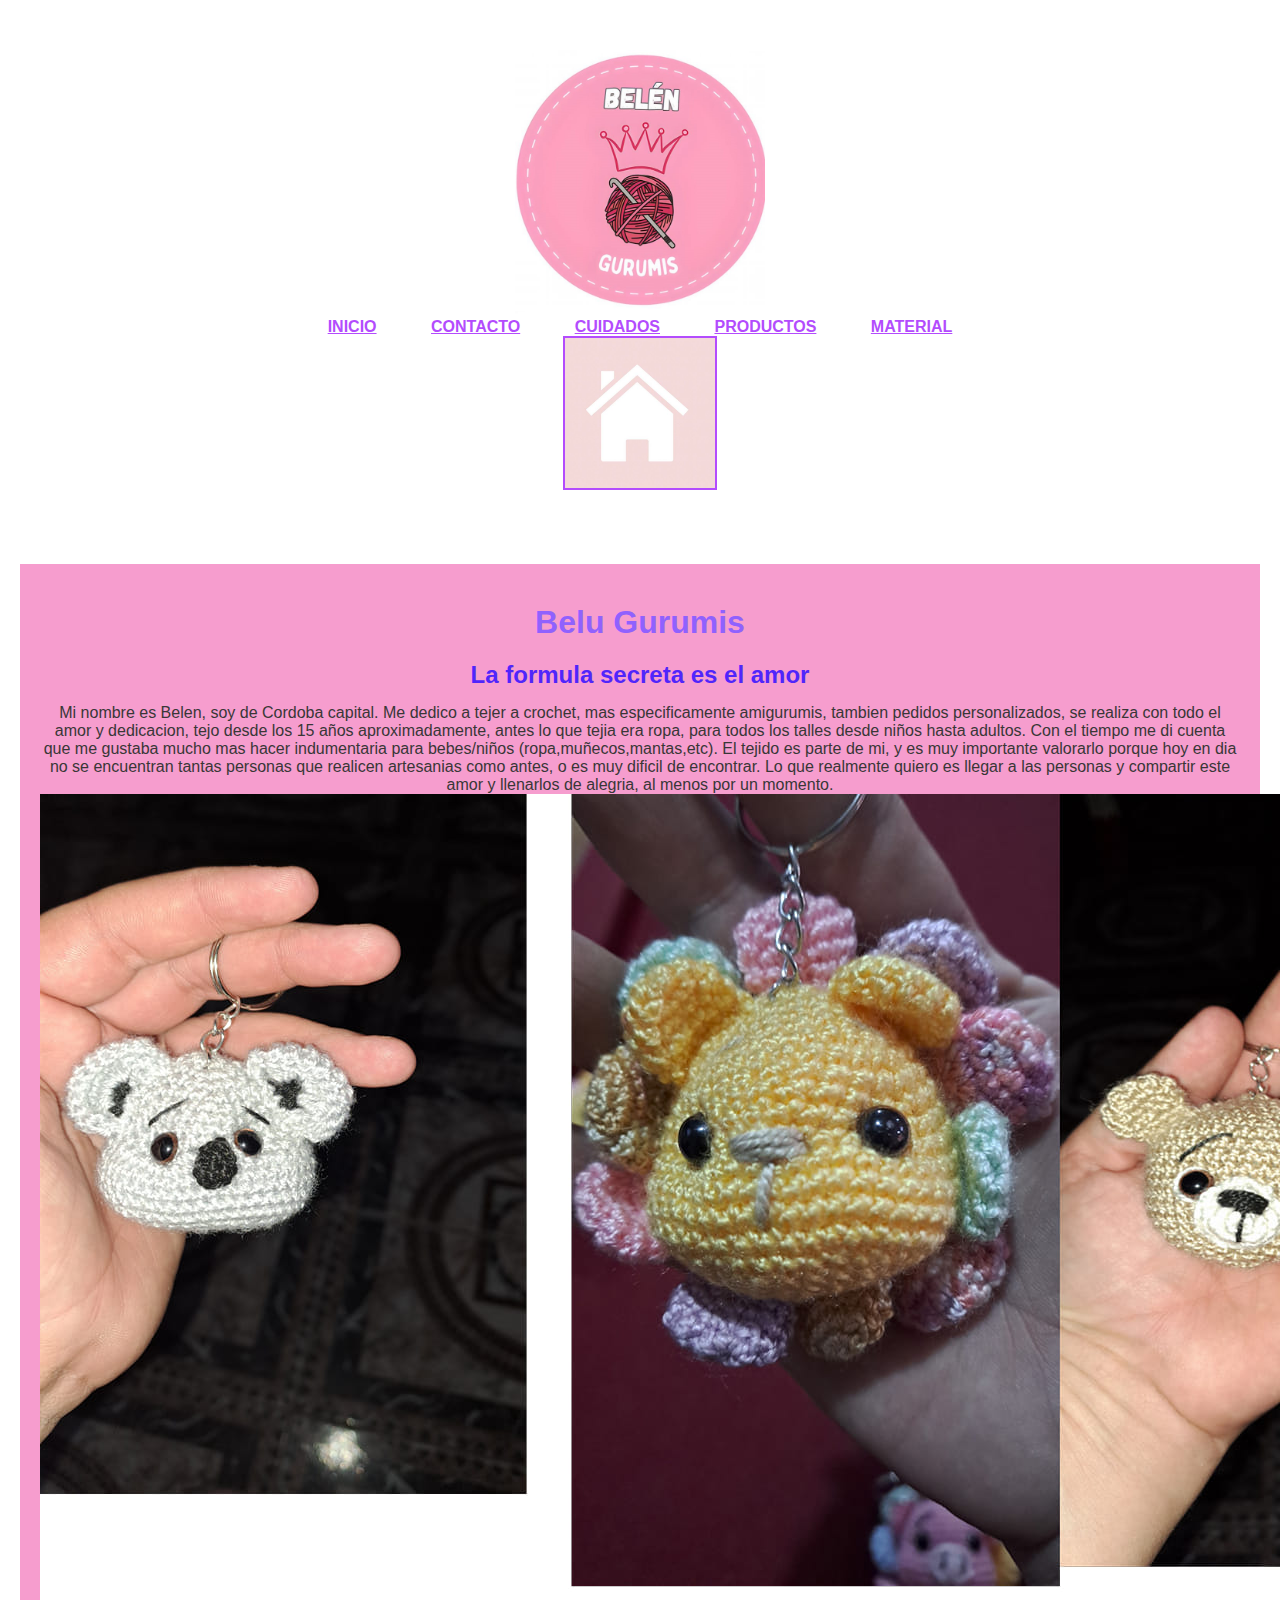
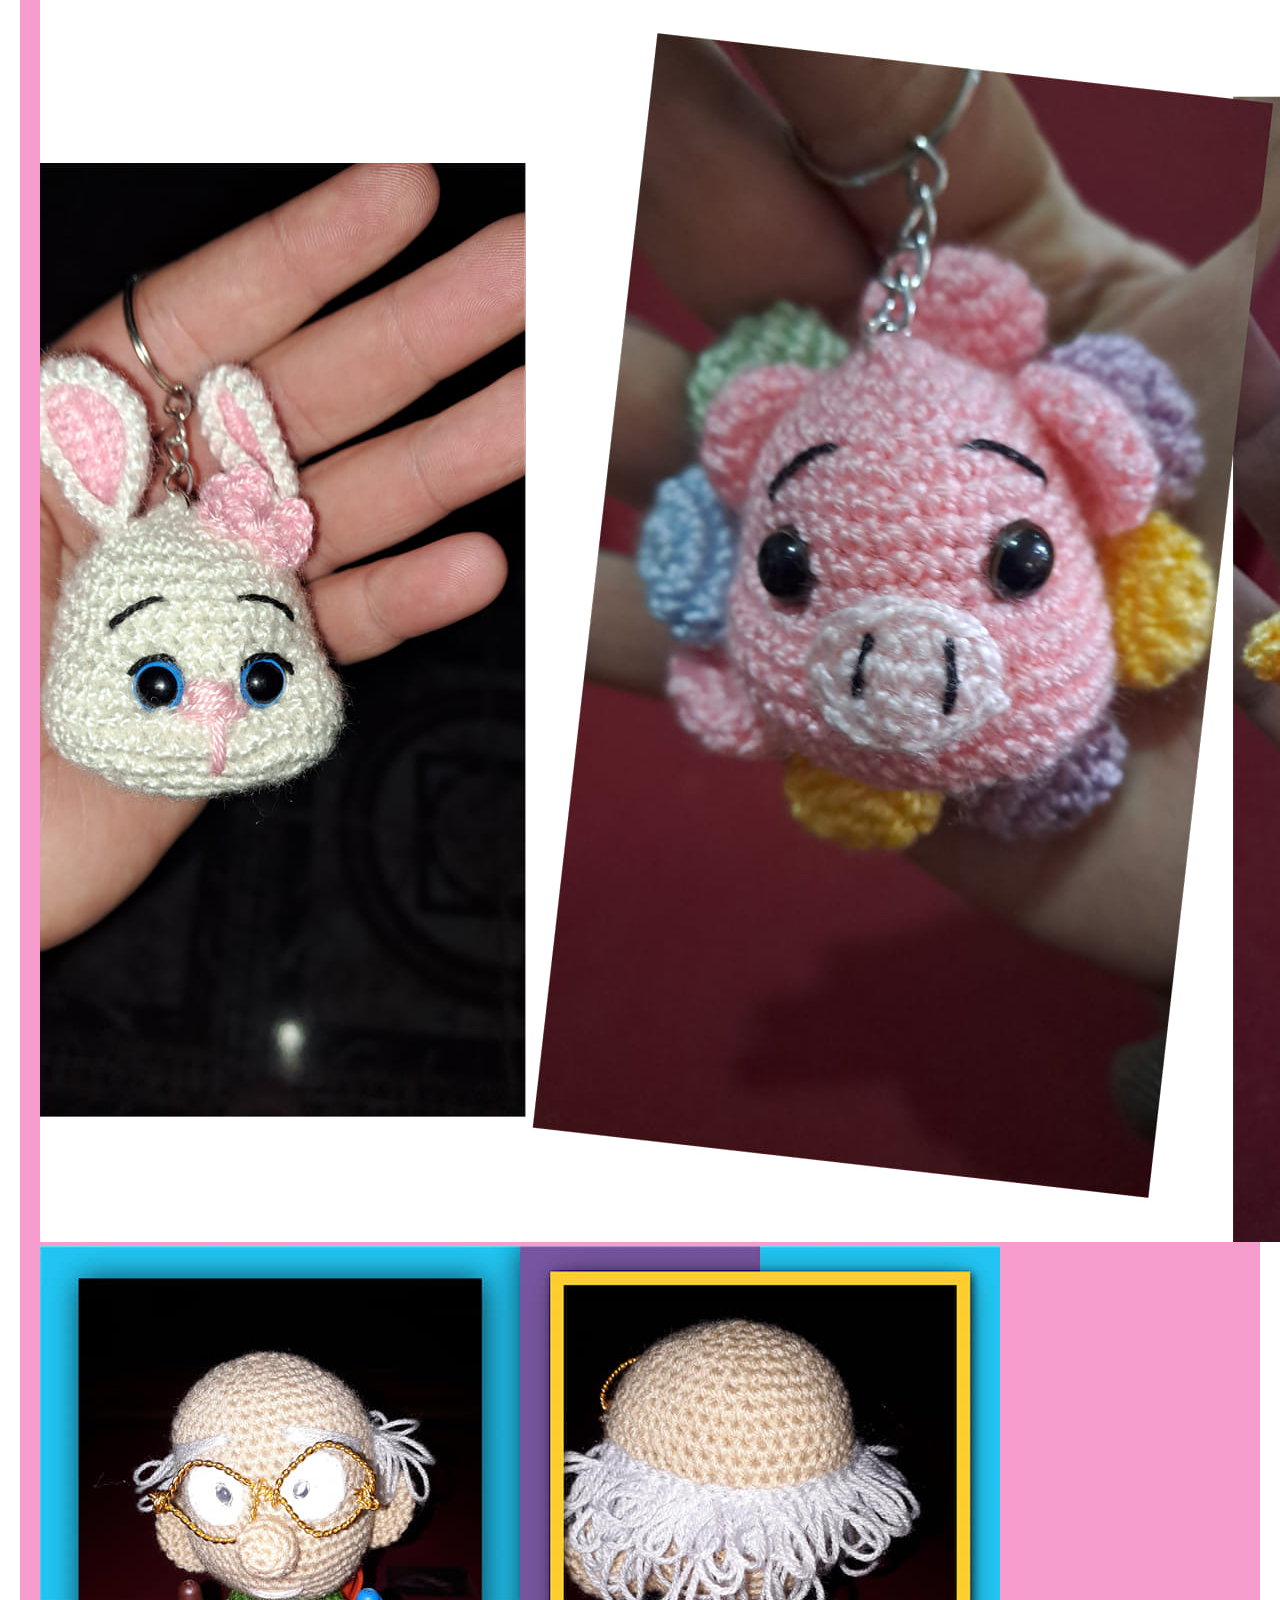
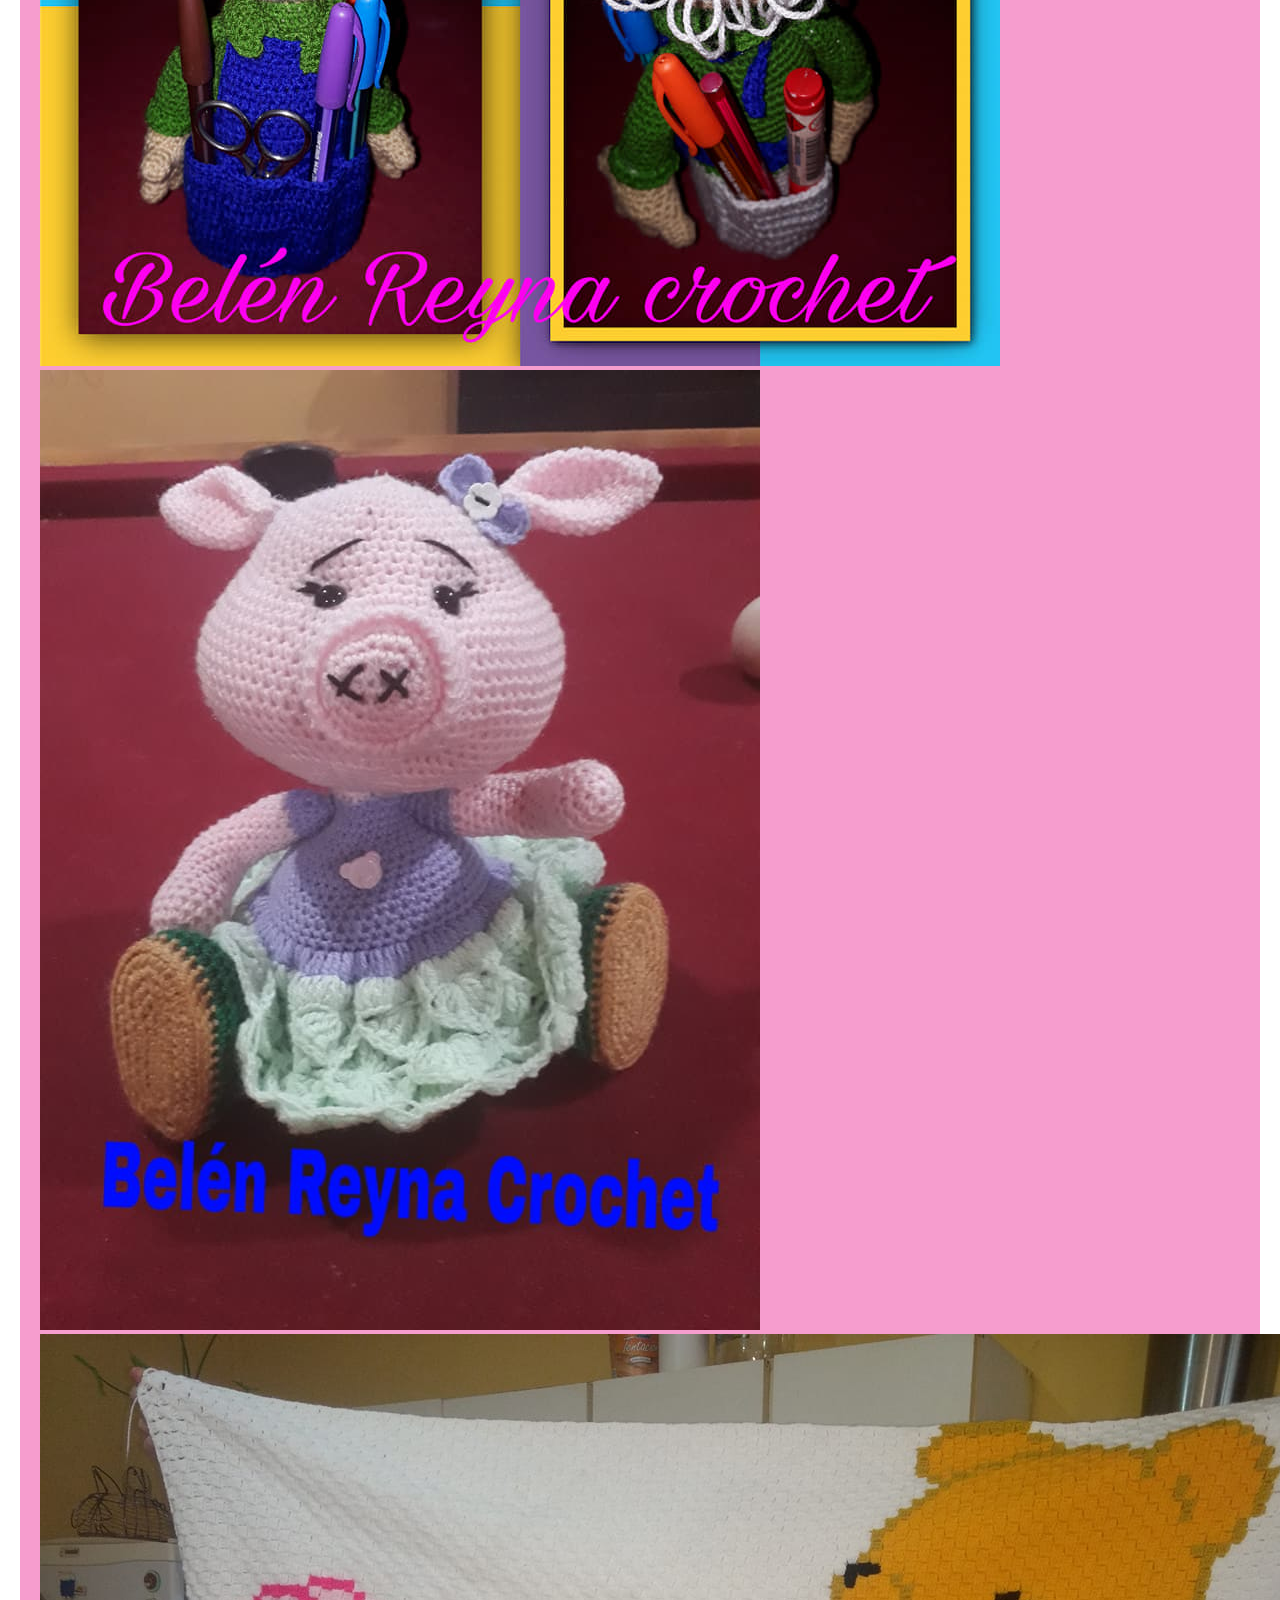
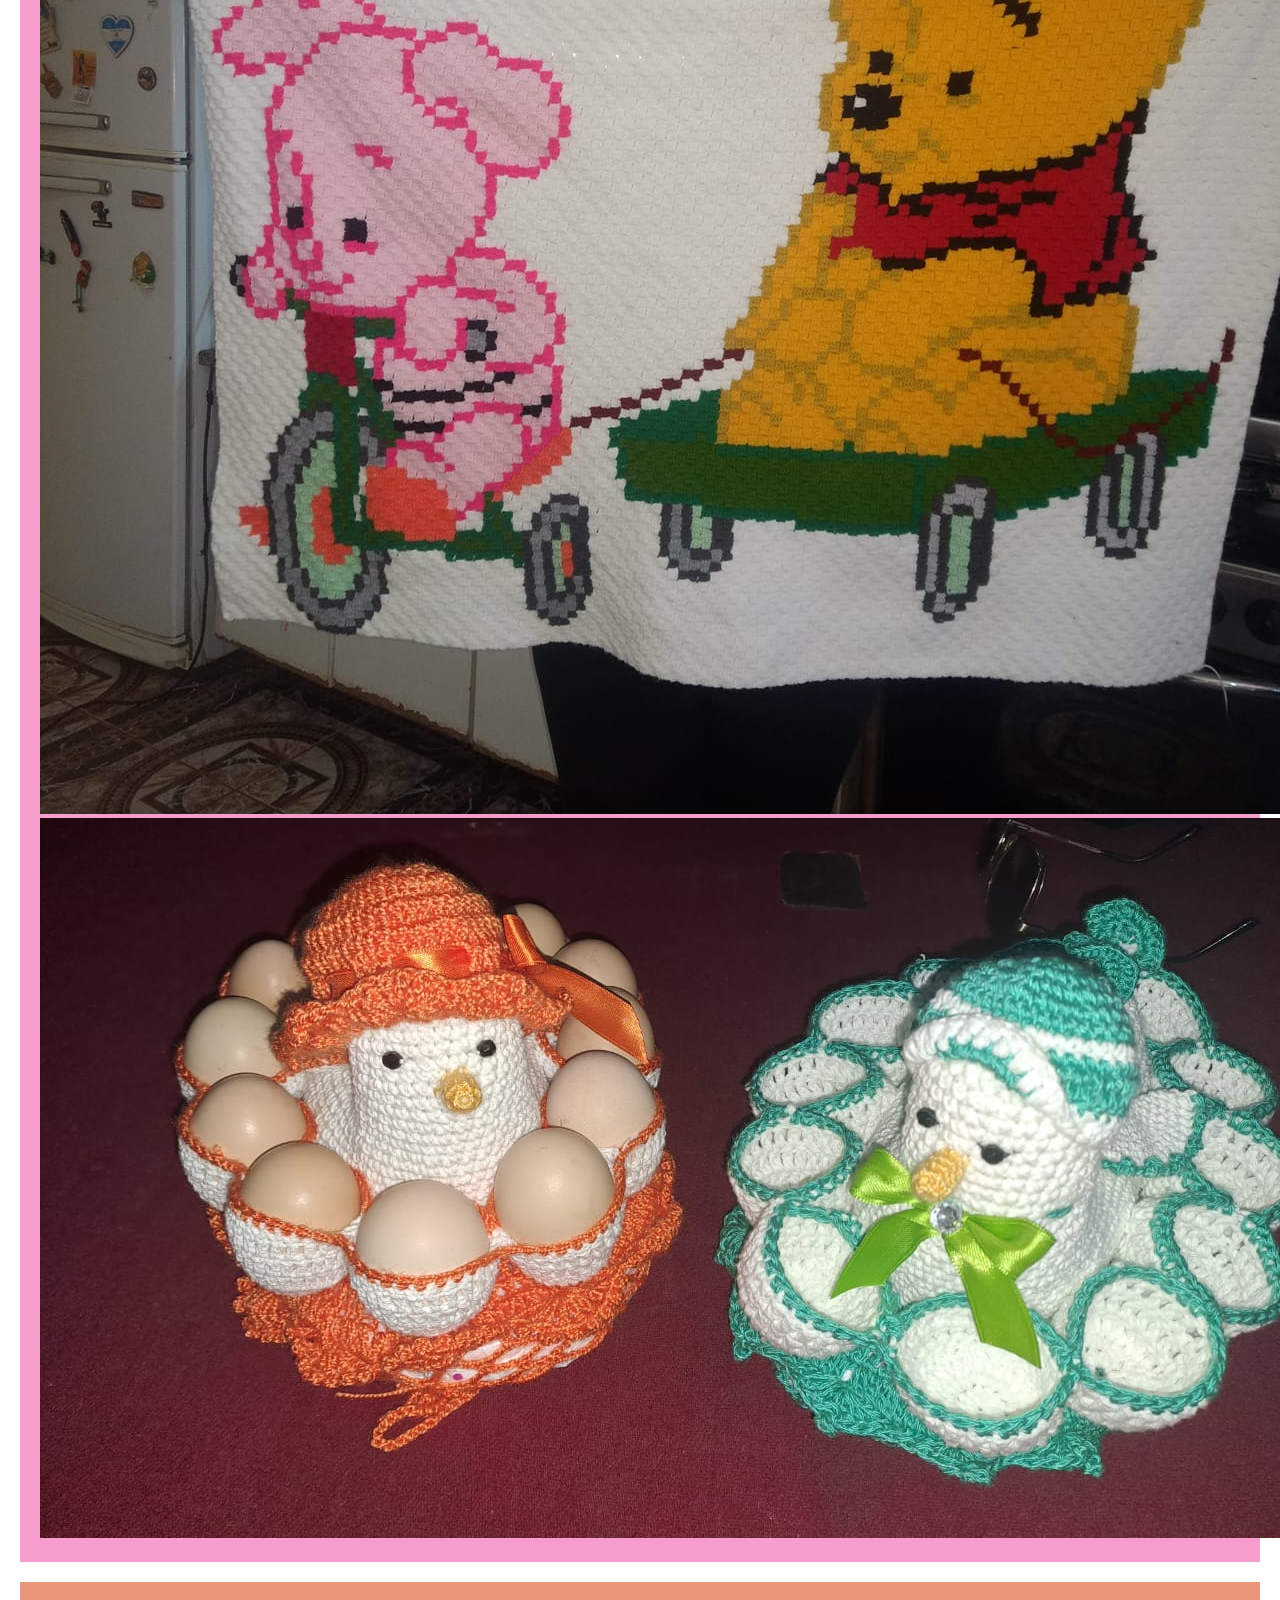
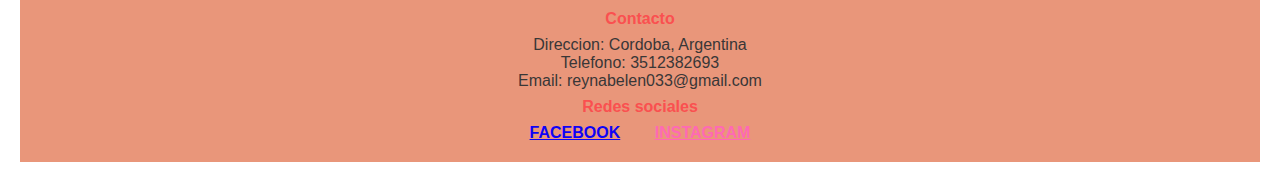
<file: index.html>
<!DOCTYPE html>
<html lang="es">
<head>
    <meta charset="UTF-8">
    <meta name="viewport" content="width=device-width, initial-scale=1.0">
    <meta name="description" content="Bienvenidos a Belu Gurumis un pequeño emprendimiento de tejidos">
    <title>Belu Gurumis</title>
    <link href="https://cdn.jsdelivr.net/npm/bootstrap@5.3.2/dist/css/bootstrap.min.css" rel="stylesheet" integrity="sha384-T3c6CoIi6uLrA9TneNEoa7RxnatzjcDSCmG1MXxSR1GAsXEV/Dwwykc2MPK8M2HN" crossorigin="anonymous">
    <link rel="stylesheet" href="css/estilo.css">
</head>
<body>
    <header class="encabezado">

        <a href="">
            <img class="Logo" src="img/muestra1..jpg" alt="Logo Belu Gurumis">
        </a>

        <nav>
            <ul>
                <li><a href="index.html">Inicio</a></li>
                <li><a href="html/contacto.html">Contacto</a></li>
                <li><a href="html/cuidados.html">Cuidados</a></li>
                <li><a href="html/productos.html">Productos</a></li>
                <li><a href="html/material.html">Material</a></li>
            </ul>
        </nav>

        <a href="">
            <img class="Logotipo" src="img/home.jpg" alt="Logo inicio">
        </a>

    </header>

    <main>
        <h1>Belu Gurumis</h1>

        <h2>La formula secreta es el amor</h2>

        <p>Mi nombre es Belen, soy de Cordoba capital. Me dedico a tejer a crochet, mas especificamente amigurumis, tambien pedidos personalizados, se realiza con todo el amor y dedicacion, tejo desde los 15 años aproximadamente, antes lo que tejia era ropa, para todos los talles desde niños hasta adultos. Con el tiempo me di cuenta que me gustaba mucho mas hacer indumentaria para bebes/niños (ropa,muñecos,mantas,etc). El tejido es parte de mi, y es muy importante valorarlo porque hoy en dia no se encuentran tantas personas que realicen artesanias como antes, o es muy dificil de encontrar. Lo que realmente quiero es llegar a las personas y compartir este amor y llenarlos de alegria, al menos por un momento.</p>

        <div id="carouselExampleSlidesOnly" class="carousel slide" data-bs-ride="carousel">
            <div class="carousel-inner">
              <div class="carousel-item active">
                <img src="img/muestra1.jpg" class="d-block w-100" alt="Llaveros">
              </div>
              <div class="carousel-item ">
                <img src="img/muestra2.jpg" class="d-block w-100" alt="Abuelo organizador">
              </div>
              <div class="carousel-item ">
                <img src="img/muestra3.jpg" class="d-block w-100" alt="Cerdita">
              </div>
              <div class="carousel-item ">
                <img src="img/muestra4.jpg" class="d-block w-100" alt="Pañoleta de Whinie Phoo">
              </div>
              <div class="carousel-item ">
                <img src="img/muestra5.jpeg" class="d-block w-100" alt="Gallinas porta huevos">
              </div>
            </div>
        </div>
    </main>

    <footer>
        <div class="Informacion">
            <h4>Contacto</h4>
            <p><i class="Ubicacion"></i>Direccion: Cordoba, Argentina</p>
            <p><i class="Telefono"></i>Telefono: 3512382693</p>
            <p><i class="Email"></i>Email: reynabelen033@gmail.com</p>
        </div>
        <div class="Informacion">
            <h4>Redes sociales</h4>
            <a class="info" href="https://www.facebook.com/profile.php?id=100063708184001&mibextid=rS40aB7S9Ucbxw6v">Facebook</a>
            <a class="info1" href="https://instagram.com/crochet_reyna?igshid=NGVhN2U2NjQ0Yg==">Instagram</a>
        </div>
    </footer>
    <script src="https://cdn.jsdelivr.net/npm/bootstrap@5.3.2/dist/js/bootstrap.bundle.min.js" integrity="sha384-C6RzsynM9kWDrMNeT87bh95OGNyZPhcTNXj1NW7RuBCsyN/o0jlpcV8Qyq46cDfL" crossorigin="anonymous"></script>
</body>
</html>
</file>
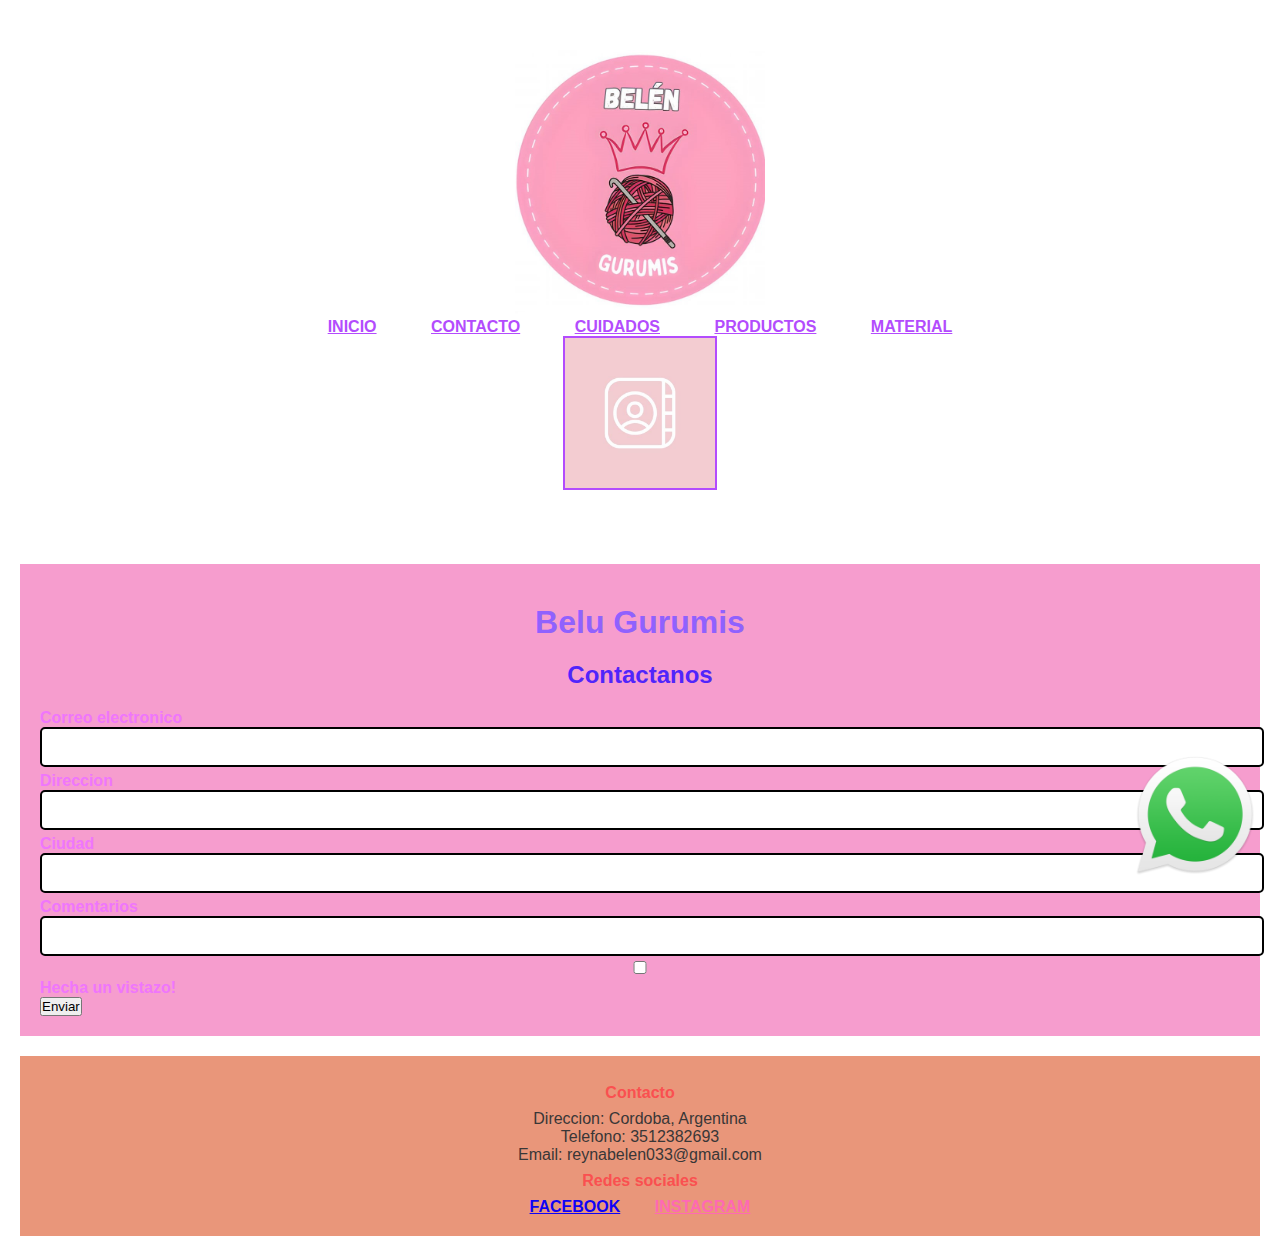
<file: html/contacto.html>
<!DOCTYPE html>
<html lang="es">
<head>
    <meta charset="UTF-8">
    <meta name="viewport" content="width=device-width, initial-scale=1.0">
    <meta name="description" content="Ante cualquier duda , por favor contactanos">
    <title>Belu Gurumis</title>
    <link href="https://cdn.jsdelivr.net/npm/bootstrap@5.3.2/dist/css/bootstrap.min.css" rel="stylesheet" integrity="sha384-T3c6CoIi6uLrA9TneNEoa7RxnatzjcDSCmG1MXxSR1GAsXEV/Dwwykc2MPK8M2HN" crossorigin="anonymous">
    <link rel="stylesheet" href="../css/estilo.css">
</head>
<body>
    <header class="encabezado" id="font-size: medium;">

        <a href="">
            <img class="Logo" src="../img/muestra1..jpg" alt="Logo Belu Gurumis">
        </a>

        <nav>
            <ul>
                <li><a href="../index.html">Inicio</a></li>
                <li><a href="../html/contacto.html">Contacto</a></li>
                <li><a href="../html/cuidados.html">Cuidados</a></li>
                <li><a href="../html/productos.html">Productos</a></li>
                <li><a href="../html/material.html">Material</a></li>
            </ul>
        </nav>

        <a href="">
            <img class="Logotipo" src="../img/contacto.jpg" alt="Contacto">
        </a>

    </header>
    <a class="WhatsApp" href="https://api.whatsapp.com/send?phone=3512382693" target="_blank">
        <img class="Logo WhatsApp" src="../img/logo.whatsapp.webp" alt="Logo WhatsApp">
    </a>
    <main>
        <h1>Belu Gurumis</h1>

        <h2>Contactanos</h2>

        <form class="row g-3">
                <div class="col-md-6">
                  <label for="inputEmail4" class="form-label">Correo electronico</label>
                  <input type="email" class="form-control" id="inputEmail4">
                </div>
                <div class="col-12">
                  <label for="inputAddress" class="form-label">Direccion</label>
                  <input type="text" class="form-control" id="inputAddress">
                </div>
                <div class="col-md-6">
                  <label for="inputCity" class="form-label">Ciudad</label>
                  <input type="text" class="form-control" id="inputCity">
                </div>
                <div class="col-md-6">
                <label for="inputComents" class="form-label">Comentarios</label>
                <input type="text" class="form-control" id="inputComents">
              </div>
                <div class="col-12">
                  <div class="form-check">
                    <input class="form-check-input" type="checkbox" id="gridCheck">
                    <label class="form-check-label" for="gridCheck">
                      Hecha un vistazo!
                    </label>
                  </div>
                  <div class="col-12">
                    <button type="submit" class="btn btn-primary">Enviar</button>
                  </div>
                </div>
            </form>
    </main>

    <footer>
        <div class="Informacion">
            <h4>Contacto</h4>
            <p><i class="Ubicacion"></i>Direccion: Cordoba, Argentina</p>
            <p><i class="Telefono"></i>Telefono: 3512382693</p>
            <p><i class="Email"></i>Email: reynabelen033@gmail.com</p>
        </div>
        <div>
            <h4>Redes sociales</h4>
            <a class="info" href="https://www.facebook.com/profile.php?id=100063708184001&mibextid=rS40aB7S9Ucbxw6v">Facebook</a>
            <a class="info1" href="https://instagram.com/crochet_reyna?igshid=NGVhN2U2NjQ0Yg==">Instagram</a>
        </div>
    </footer>
    <script src="https://cdn.jsdelivr.net/npm/bootstrap@5.3.2/dist/js/bootstrap.bundle.min.js" integrity="sha384-C6RzsynM9kWDrMNeT87bh95OGNyZPhcTNXj1NW7RuBCsyN/o0jlpcV8Qyq46cDfL" crossorigin="anonymous"></script>
</body>
</html>
</file>
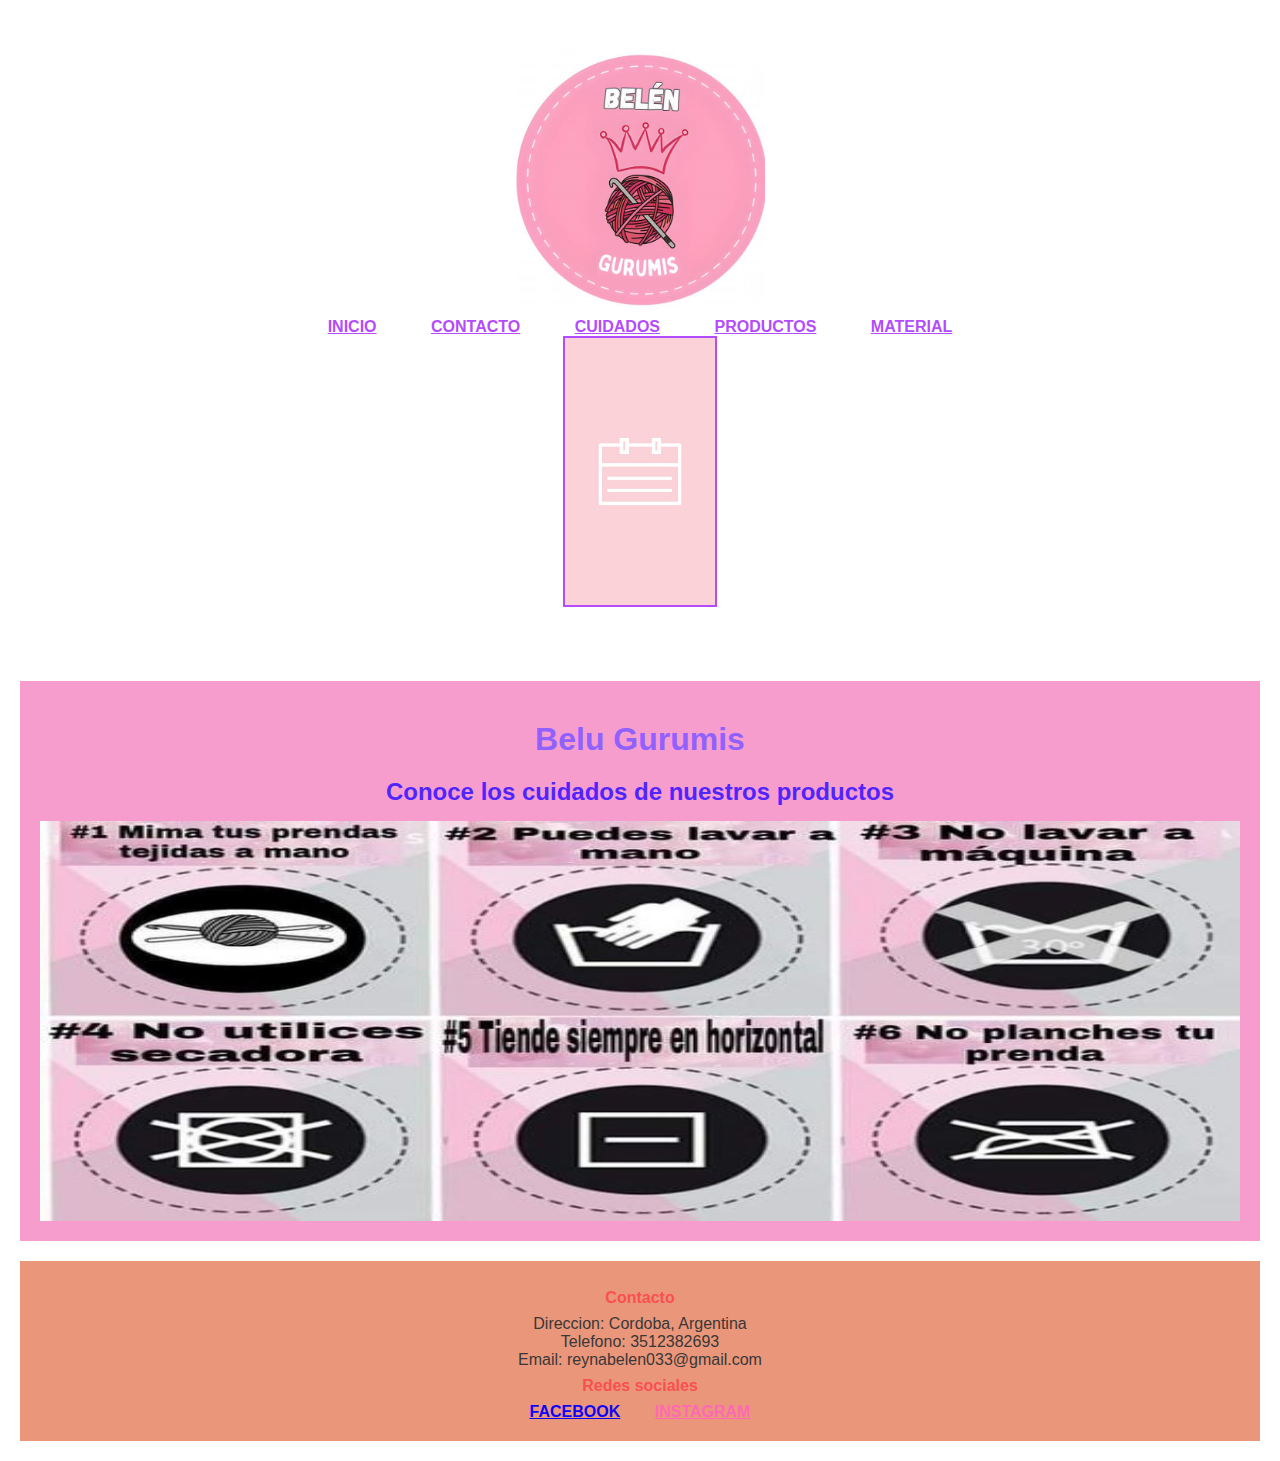
<file: html/cuidados.html>
<!DOCTYPE html>
<html lang="es">
<head>
    <meta charset="UTF-8">
    <meta name="viewport" content="width=device-width, initial-scale=1.0">
    <meta name="description" content="Aqui dejo sugerencias sobre el cuidado de nuestros productos">
    <title>Document</title>
    <link href="https://cdn.jsdelivr.net/npm/bootstrap@5.3.2/dist/css/bootstrap.min.css" rel="stylesheet" integrity="sha384-T3c6CoIi6uLrA9TneNEoa7RxnatzjcDSCmG1MXxSR1GAsXEV/Dwwykc2MPK8M2HN" crossorigin="anonymous">
    <link rel="stylesheet" href="../css/estilo.css">
</head>
<body>
    <header class="encabezado">

        <a href="">
            <img class="Logo" src="../img/muestra1..jpg" alt="Logo Belu Gurumis">
        </a>

        <nav>
            <ul>
                <li><a href="../index.html">Inicio</a></li>
                <li><a href="../html/contacto.html">Contacto</a></li>
                <li><a href="../html/cuidados.html">Cuidados</a></li>
                <li><a href="../html/productos.html">Productos</a></li>
                <li><a href="../html/material.html">Material</a></li>
            </ul>
        </nav>

        <a href="">
            <img class="Logotipo" src="../img/reco.jpg" alt="Cuidados">
        </a>

    </header>

    <main>
        <h1>Belu Gurumis</h1>

        <h2>Conoce los cuidados de nuestros productos</h2>

        <div >
           <img class="Cuidados" src="../img/cuidados.jpg" alt="">
        </div>
    </main>

    <footer>
        <div class="Informacion">
            <h4>Contacto</h4>
            <p><i class="Ubicacion"></i>Direccion: Cordoba, Argentina</p>
            <p><i class="Telefono"></i>Telefono: 3512382693</p>
            <p><i class="Email"></i>Email: reynabelen033@gmail.com</p>
        </div>
        <div>
            <h4>Redes sociales</h4>
            <a class="info" href="https://www.facebook.com/profile.php?id=100063708184001&mibextid=rS40aB7S9Ucbxw6v">Facebook</a>
            <a class="info1" href="https://instagram.com/crochet_reyna?igshid=NGVhN2U2NjQ0Yg==">Instagram</a>
        </div>
    </footer>
    <script src="https://cdn.jsdelivr.net/npm/bootstrap@5.3.2/dist/js/bootstrap.bundle.min.js" integrity="sha384-C6RzsynM9kWDrMNeT87bh95OGNyZPhcTNXj1NW7RuBCsyN/o0jlpcV8Qyq46cDfL" crossorigin="anonymous"></script>
</body>
</html>
</file>
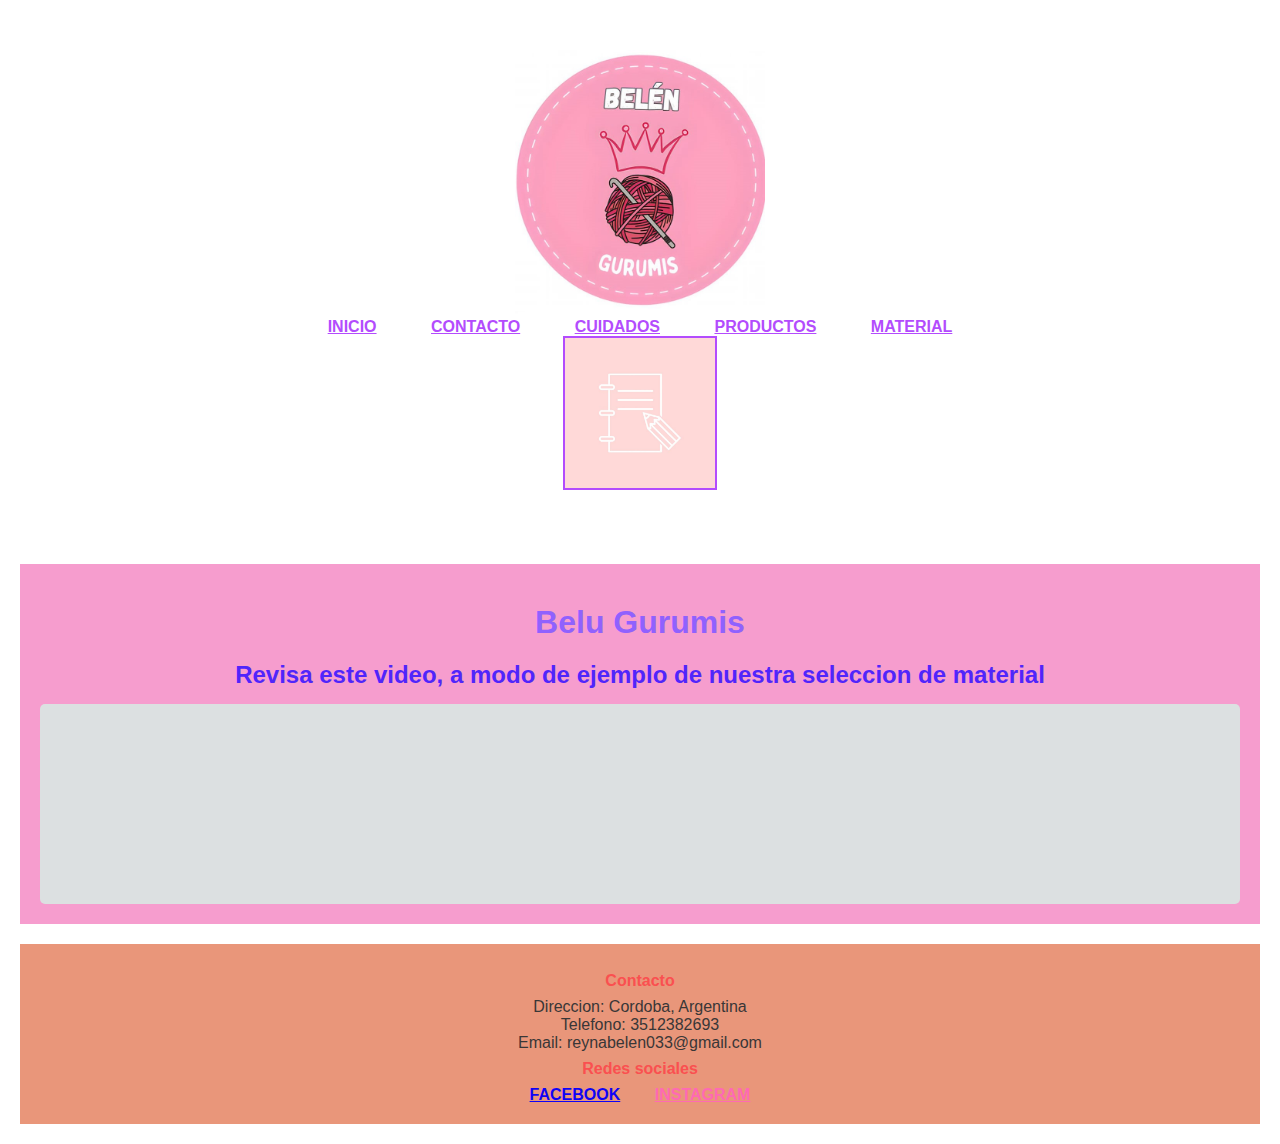
<file: html/material.html>
<!DOCTYPE html>
<html lang="es">
<head>
    <meta charset="UTF-8">
    <meta name="viewport" content="width=device-width, initial-scale=1.0">
    <meta name="description" content="Aqui dejo un video a modo de ejemplo de nuestra eleccion de materiales">
    <title>Belu Gurumis</title>
    <link rel="stylesheet" href="../css/estilo.css">
</head>
<body>
    <header class="encabezado">

        <a href="">
            <img class="Logo" src="../img/muestra1..jpg" alt="Logo Belu Gurumis">
        </a>

        <nav>
            <ul>
                <li><a href="../index.html">Inicio</a></li>
                <li><a href="../html/contacto.html">Contacto</a></li>
                <li><a href="../html/cuidados.html">Cuidados</a></li>
                <li><a href="../html/productos.html">Productos</a></li>
                <li><a href="../html/material.html">Material</a></li>
            </ul>
        </nav>

        <a href="">
            <img class="Logotipo" src="../img/material.jpg" alt="Material">
        </a>

    </header>

    <main>
        <h1>Belu Gurumis</h1>

        <h2>Revisa este video, a modo de ejemplo de nuestra seleccion de material </h2>

        <iframe width="560" height="315" src="https://www.youtube.com/embed/zZ-kuQ1s61I?si=cW44e3NGfD8wWH_M" title="YouTube video player" frameborder="0" allow="accelerometer; autoplay; clipboard-write; encrypted-media; gyroscope; picture-in-picture; web-share" allowfullscreen></iframe>
    </main>

    <footer>
        <div class="Informacion">
            <h4>Contacto</h4>
            <p><i class="Ubicacion"></i>Direccion: Cordoba, Argentina</p>
            <p><i class="Telefono"></i>Telefono: 3512382693</p>
            <p><i class="Email"></i>Email: reynabelen033@gmail.com</p>
        </div>
        <div>
            <h4>Redes sociales</h4>
            <a class="info" href="https://www.facebook.com/profile.php?id=100063708184001&mibextid=rS40aB7S9Ucbxw6v">Facebook</a>
            <a class="info1" href="https://instagram.com/crochet_reyna?igshid=NGVhN2U2NjQ0Yg==">Instagram</a>
        </div>
    </footer>
  
</body>
</html>
</file>
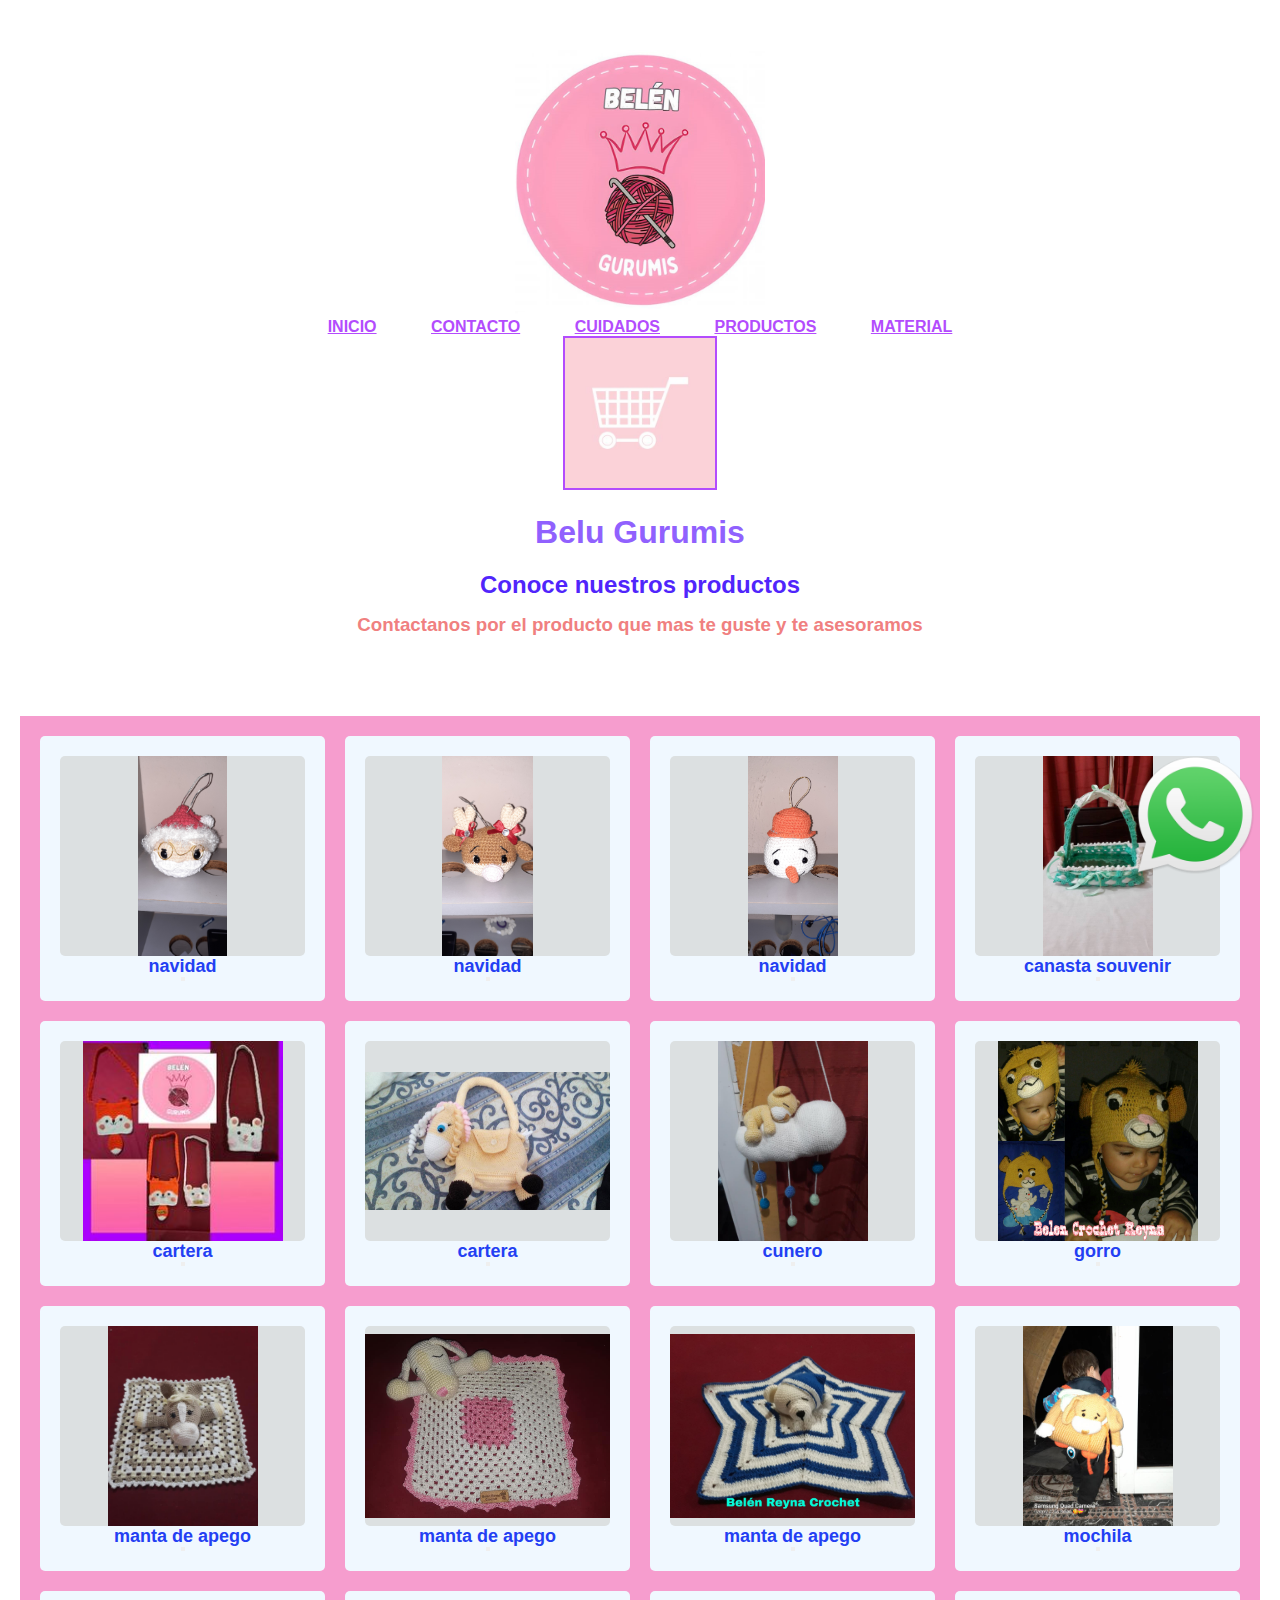
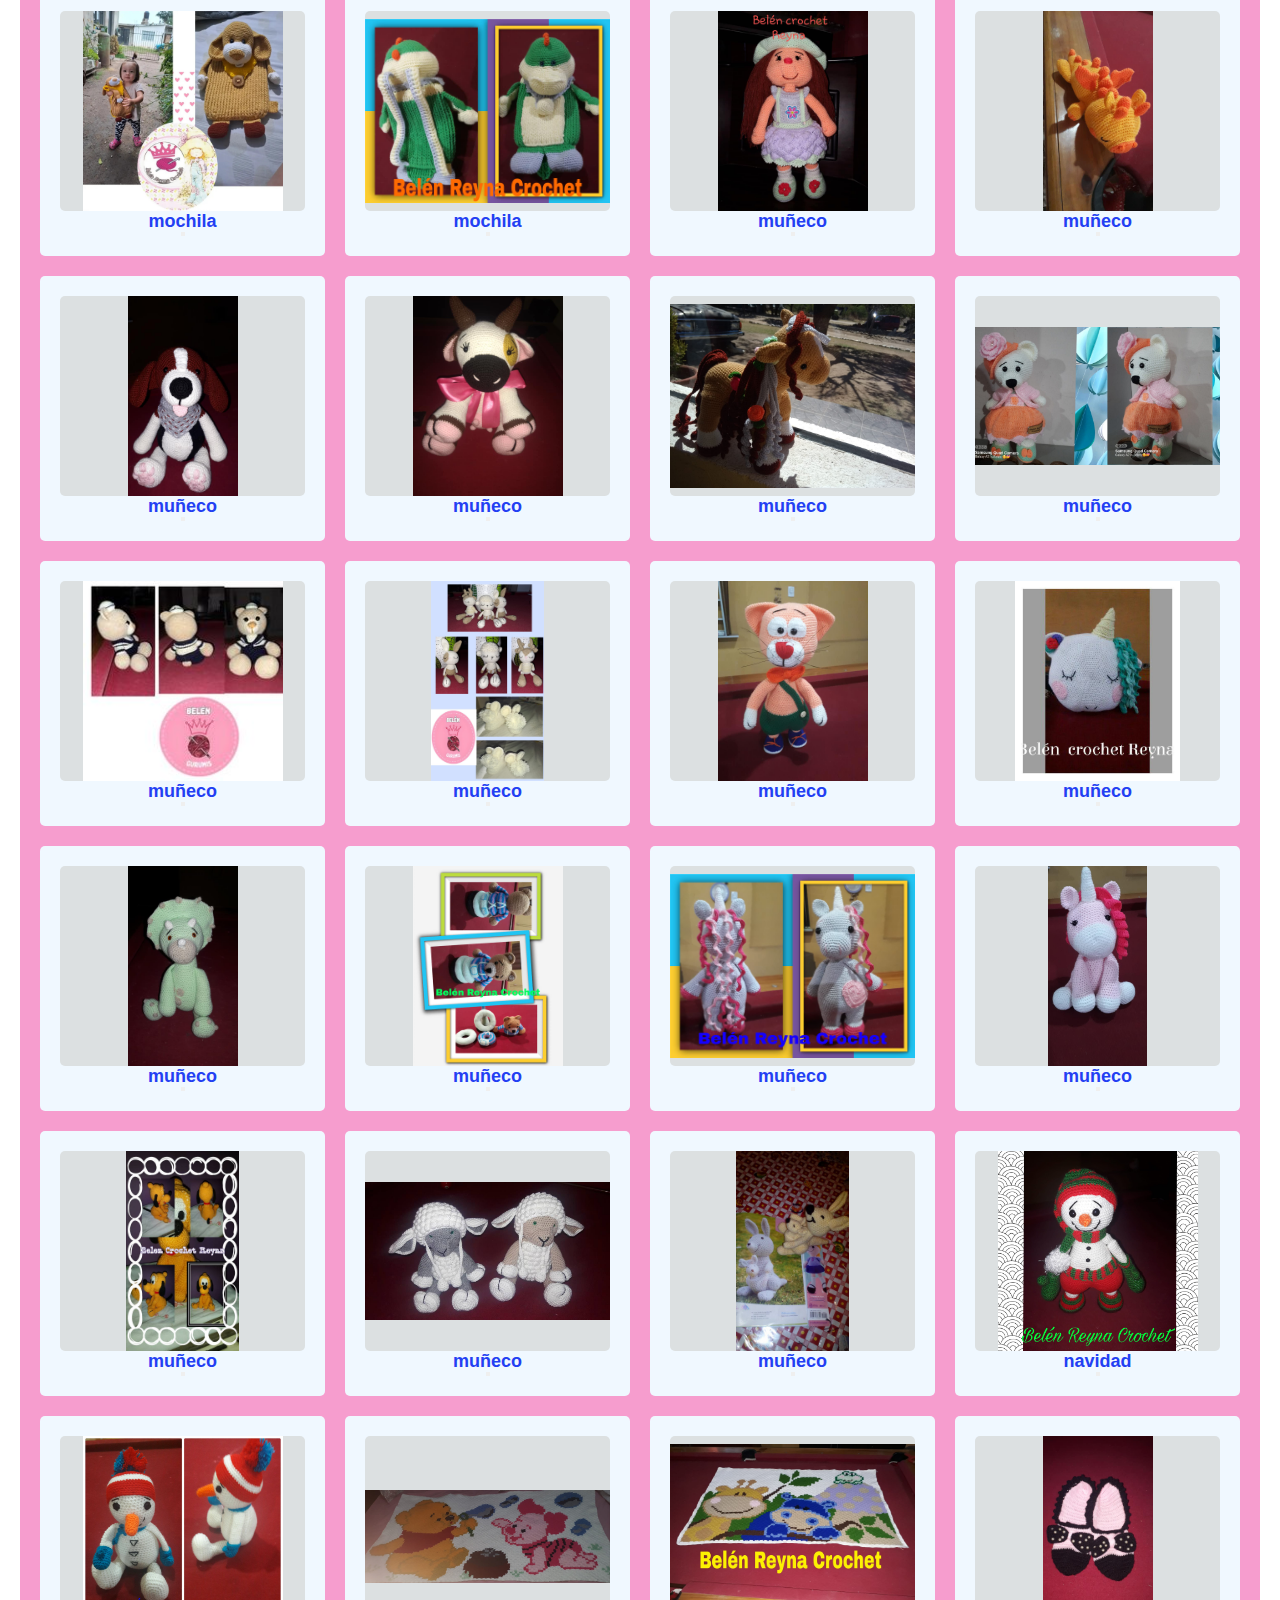
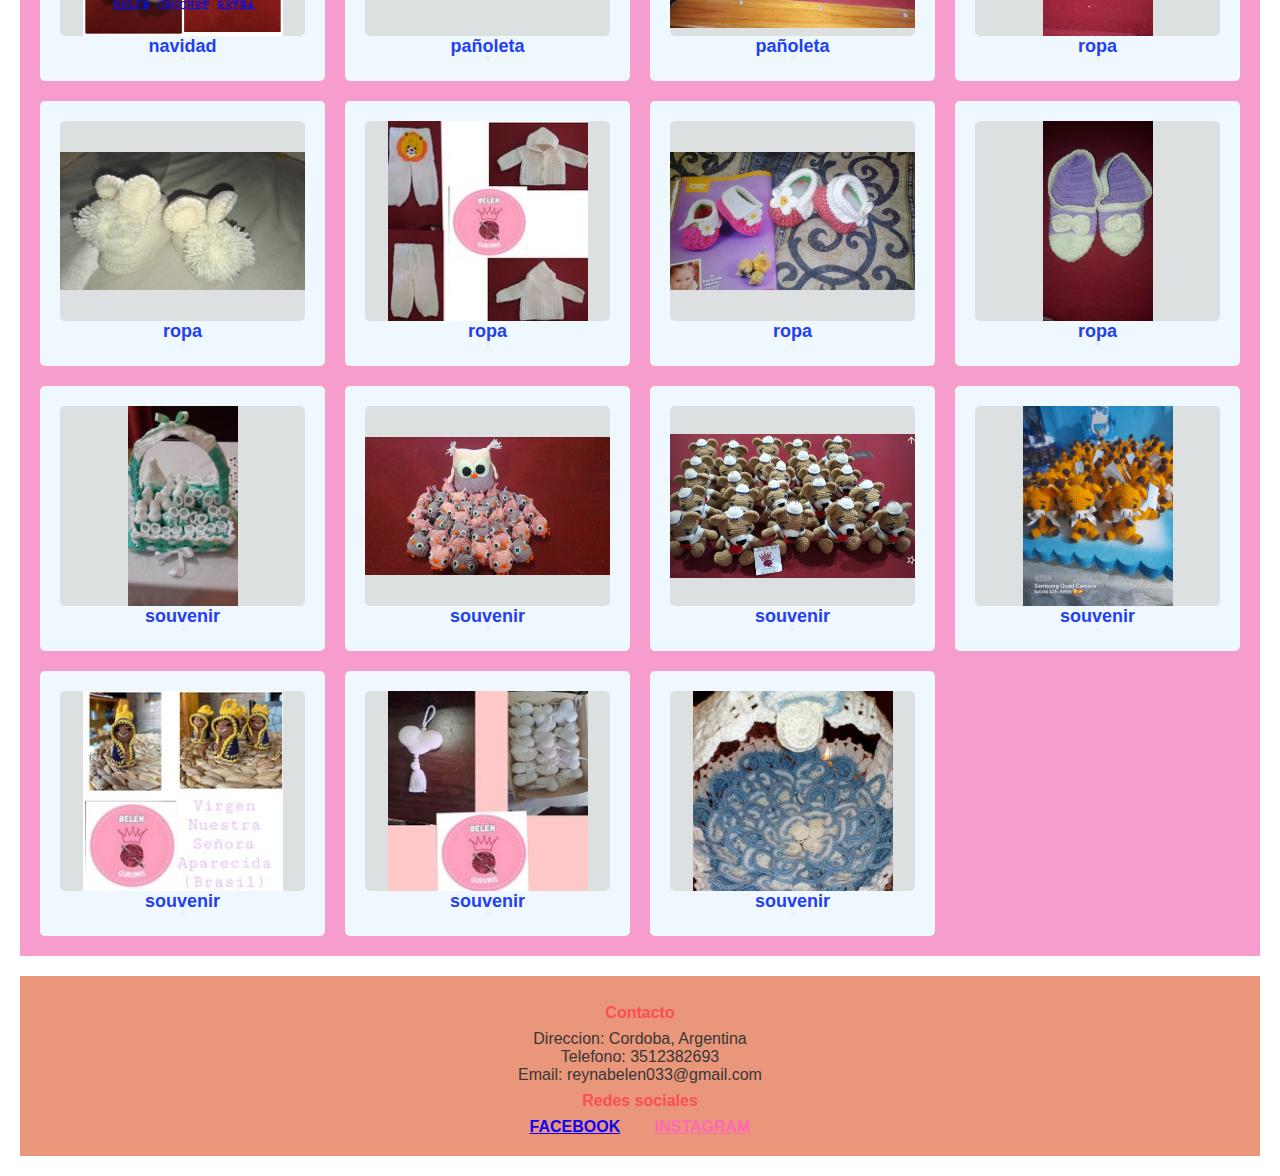
<file: html/productos.html>
<!DOCTYPE html>
<html lang="es">

<head>
    <meta charset="UTF-8">
    <meta name="viewport" content="width=device-width, initial-scale=1.0">
    <meta name="description" content="Bienvenidos a la seccion de productos de Belu Gurumis">
    <title>Belu Gurumis</title>
    <link href="https://cdn.jsdelivr.net/npm/bootstrap@5.3.2/dist/css/bootstrap.min.css" rel="stylesheet" integrity="sha384-T3c6CoIi6uLrA9TneNEoa7RxnatzjcDSCmG1MXxSR1GAsXEV/Dwwykc2MPK8M2HN" crossorigin="anonymous">
    <link rel="stylesheet" href="../css/estilo.css">
</head>

<body>
    <header class="encabezado">

        <a href="">
            <img class="Logo" src="../img/muestra1..jpg" alt="Logo Belu Gurumis">
        </a>

        <nav>
            <ul>
                <li><a href="../index.html">Inicio</a></li>
                <li><a href="../html/contacto.html">Contacto</a></li>
                <li><a href="../html/cuidados.html">Cuidados</a></li>
                <li><a href="../html/productos.html">Productos</a></li>
                <li><a href="../html/material.html">Material</a></li>
            </ul>
        </nav>

        <a href="">
            <img class="Logotipo" src="../img/productos.jpg" alt="Productos">
        </a>
        <h1>Belu Gurumis</h1>

        <h2>Conoce nuestros productos</h2>

        <h3>Contactanos por el producto que mas te guste y te asesoramos</h3>
    </header>
    <a class="WhatsApp" href="https://api.whatsapp.com/send?phone=3512382693" target="_blank">
        <img class="Logo WhatsApp" src="../img/logo.whatsapp.webp" alt="Logo WhatsApp">
    </a>
    <main class="contenedortejidos">


        <div class="Tejidos">
            <img class="Muestras" src="../img/20231203_221429.jpg" alt="navidad">
            <p class="productodescrip">navidad</p>
            <button class="productoBtn"></button>
        </div>
        <div class="Tejidos">
            <img class="Muestras" src="../img/20231203_221438.jpg" alt="navidad">
            <p class="productodescrip">navidad</p>
            <button class="productoBtn"></button>
        </div>
        <div class="Tejidos">
            <img class="Muestras" src="../img/20231203_221446.jpg" alt="navidad">
            <p class="productodescrip">navidad</p>
            <button class="productoBtn"></button>
        </div>
        <div class="Tejidos">
            <img class="Muestras" src="../img/canasta souvenir.jpg" alt="canasta souvenir">
            <p class="productodescrip">canasta souvenir</p>
            <button class="productoBtn"></button>
        </div>
        <div class="Tejidos">
            <img class="Muestras" src="../img/cartera (2).jpg" alt="cartera">
            <p class="productodescrip">cartera</p>
            <button class="productoBtn"></button>
        </div>
        <div class="Tejidos">
            <img class="Muestras" src="../img/cartera.jpg" alt="cartera">
            <p class="productodescrip">cartera</p>
            <button class="productoBtn"></button>
        </div>
        <div class="Tejidos">
            <img class="Muestras" src="../img/cunero.jpg" alt="cunero">
            <p class="productodescrip">cunero</p>
            <button class="productoBtn"></button>
        </div>
        <div class="Tejidos">
            <img class="Muestras" src="../img/gorro.jpg" alt="gorro">
            <p class="productodescrip">gorro</p>
            <button class="productoBtn"></button>
        </div>
        <div class="Tejidos">
            <img class="Muestras" src="../img/manta de apego (2).jpg" alt="manta de apego">
            <p class="productodescrip">manta de apego</p>
            <button class="productoBtn"></button>
        </div>
        <div class="Tejidos">
            <img class="Muestras" src="../img/manta de apego (3).jpg" alt="manta de apego">
            <p class="productodescrip">manta de apego</p>
            <button class="productoBtn"></button>
        </div>
        <div class="Tejidos">
            <img class="Muestras" src="../img/manta de apego.jpg" alt="manta de apego">
            <p class="productodescrip">manta de apego</p>
            <button class="productoBtn"></button>
        </div>
        <div class="Tejidos">
            <img class="Muestras" src="../img/mochila (2).jpg" alt="mochila">
            <p class="productodescrip">mochila</p>
            <button class="productoBtn"></button>
        </div>
        <div class="Tejidos">
            <img class="Muestras" src="../img/mochila (3).jpg" alt="mochila">
            <p class="productodescrip">mochila</p>
            <button class="productoBtn"></button>
        </div>
        <div class="Tejidos">
            <img class="Muestras" src="../img/mochila.jpg" alt="mochila">
            <p class="productodescrip">mochila</p>
            <button class="productoBtn"></button>
        </div>
        <div class="Tejidos">
            <img class="Muestras" src="../img/muñeca.jpg" alt="muñeco">
            <p class="productodescrip">muñeco</p>
            <button class="productoBtn"></button>
        </div>
        <div class="Tejidos">
            <img class="Muestras" src="../img/muñeco (10).jpg" alt="muñeco">
            <p class="productodescrip">muñeco</p>
            <button class="productoBtn"></button>
        </div>
        <div class="Tejidos">
            <img class="Muestras" src="../img/muñeco (11).jpg" alt="muñeco">
            <p class="productodescrip">muñeco</p>
            <button class="productoBtn"></button>
        </div>
        <div class="Tejidos">
            <img class="Muestras" src="../img/muñeco (12).jpg" alt="muñeco">
            <p class="productodescrip">muñeco</p>
            <button class="productoBtn"></button>
        </div>
        <div class="Tejidos">
            <img class="Muestras" src="../img/muñeco (13).jpg" alt="muñeco">
            <p class="productodescrip">muñeco</p>
            <button class="productoBtn"></button>
        </div>
        <div class="Tejidos">
            <img class="Muestras" src="../img/muñeco (14).jpg" alt="muñeco">
            <p class="productodescrip">muñeco</p>
            <button class="productoBtn"></button>
        </div>
        <div class="Tejidos">
            <img class="Muestras" src="../img/muñeco (15).jpg" alt="muñeco">
            <p class="productodescrip">muñeco</p>
            <button class="productoBtn"></button>
        </div>
        <div class="Tejidos">
            <img class="Muestras" src="../img/muñeco (16).jpg" alt="muñeco">
            <p class="productodescrip">muñeco</p>
            <button class="productoBtn"></button>
        </div>
        <div class="Tejidos">
            <img class="Muestras" src="../img/muñeco (2).jpg" alt="muñeco">
            <p class="productodescrip">muñeco</p>
            <button class="productoBtn"></button>
        </div>
        <div class="Tejidos">
            <img class="Muestras" src="../img/muñeco (3).jpg" alt="muñeco">
            <p class="productodescrip">muñeco</p>
            <button class="productoBtn"></button>
        </div>
        <div class="Tejidos">
            <img class="Muestras" src="../img/muñeco (5).jpg" alt="muñeco">
            <p class="productodescrip">muñeco</p>
            <button class="productoBtn"></button>
        </div>
        <div class="Tejidos">
            <img class="Muestras" src="../img/muñeco (6).jpg" alt="muñeco">
            <p class="productodescrip">muñeco</p>
            <button class="productoBtn"></button>
        </div>
        <div class="Tejidos">
            <img class="Muestras" src="../img/muñeco (7).jpg" alt="muñeco">
            <p class="productodescrip">muñeco</p>
            <button class="productoBtn"></button>
        </div>
        <div class="Tejidos">
            <img class="Muestras" src="../img/muñeco (9).jpg" alt="muñeco">
            <p class="productodescrip">muñeco</p>
            <button class="productoBtn"></button>
        </div>
        <div class="Tejidos">
            <img class="Muestras" src="../img/muñeco.jpg" alt="muñeco">
            <p class="productodescrip">muñeco</p>
            <button class="productoBtn"></button>
        </div>
        <div class="Tejidos">
            <img class="Muestras" src="../img/muñecos (2).jpg" alt="muñeco">
            <p class="productodescrip">muñeco</p>
            <button class="productoBtn"></button>
        </div>
        <div class="Tejidos">
            <img class="Muestras" src="../img/muñecos.jpg" alt="muñeco">
            <p class="productodescrip">muñeco</p>
            <button class="productoBtn"></button>
        </div>
        <div class="Tejidos">
            <img class="Muestras" src="../img/navidad.2.jpg" alt="navidad">
            <p class="productodescrip">navidad</p>
            <button class="productoBtn"></button>
        </div>
        <div class="Tejidos">
            <img class="Muestras" src="../img/navidad.jpg" alt="navidad">
            <p class="productodescrip">navidad</p>
            <button class="productoBtn"></button>
        </div>
        <div class="Tejidos">
            <img class="Muestras" src="../img/pañoleta (2).jpg" alt="pañoleta">
            <p class="productodescrip">pañoleta</p>
            <button class="productoBtn"></button>
        </div>
        <div class="Tejidos">
            <img class="Muestras" src="../img/pañoleta.jpg" alt="pañoleta">
            <p class="productodescrip">pañoleta</p>
            <button class="productoBtn"></button>
        </div>
        <div class="Tejidos">
            <img class="Muestras" src="../img/ropa (2).jpg" alt="ropa">
            <p class="productodescrip">ropa</p>
            <button class="productoBtn"></button>
        </div>
        <div class="Tejidos">
            <img class="Muestras" src="../img/ropa (3).jpg" alt="ropa">
            <p class="productodescrip">ropa</p>
            <button class="productoBtn"></button>
        </div>
        <div class="Tejidos">
            <img class="Muestras" src="../img/ropa (4).jpg" alt="ropa">
            <p class="productodescrip">ropa</p>
            <button class="productoBtn"></button>
        </div>
        <div class="Tejidos">
            <img class="Muestras" src="../img/ropa de bebe.jpg" alt="ropa">
            <p class="productodescrip">ropa</p>
            <button class="productoBtn"></button>
        </div>
        <div class="Tejidos">
            <img class="Muestras" src="../img/ropa.jpg" alt="ropa">
            <p class="productodescrip">ropa</p>
            <button class="productoBtn"></button>
        </div>
        <div class="Tejidos">
            <img class="Muestras" src="../img/souvenir (2).jpg" alt="souvenir">
            <p class="productodescrip">souvenir</p>
            <button class="productoBtn"></button>
        </div>
        <div class="Tejidos">
            <img class="Muestras" src="../img/souvenir (3).jpg" alt="souvenir">
            <p class="productodescrip">souvenir</p>
            <button class="productoBtn"></button>
        </div>
        <div class="Tejidos">
            <img class="Muestras" src="../img/souvenir (4).jpg" alt="souvenir">
            <p class="productodescrip">souvenir</p>
            <button class="productoBtn"></button>
        </div>
        <div class="Tejidos">
            <img class="Muestras" src="../img/souvenir (5).jpg" alt="souvenir">
            <p class="productodescrip">souvenir</p>
            <button class="productoBtn"></button>
        </div>
        <div class="Tejidos">
            <img class="Muestras" src="../img/souvenir (6).jpg" alt="souvenir">
            <p class="productodescrip">souvenir</p>
            <button class="productoBtn"></button>
        </div>
        <div class="Tejidos">
            <img class="Muestras" src="../img/souvenir (7).jpg" alt="souvenir">
            <p class="productodescrip">souvenir</p>
            <button class="productoBtn"></button>
        </div>
        <div class="Tejidos">
            <img class="Muestras" src="../img/souvenir.jpg" alt="souvenir">
            <p class="productodescrip">souvenir</p>
            <button class="productoBtn"></button>
        </div>
    </main>

    <footer>
        <div class="Informacion">
            <h4>Contacto</h4>
            <p><i class="Ubicacion"></i>Direccion: Cordoba, Argentina</p>
            <p><i class="Telefono"></i>Telefono: 3512382693</p>
            <p><i class="Email"></i>Email: reynabelen033@gmail.com</p>
        </div>
        <div>
            <h4>Redes sociales</h4>
            <a class="info"
                href="https://www.facebook.com/profile.php?id=100063708184001&mibextid=rS40aB7S9Ucbxw6v">Facebook</a>
            <a class="info1" href="https://instagram.com/crochet_reyna?igshid=NGVhN2U2NjQ0Yg==">Instagram</a>
        </div>
    </footer>
    <script src="https://cdn.jsdelivr.net/npm/bootstrap@5.3.2/dist/js/bootstrap.bundle.min.js" integrity="sha384-C6RzsynM9kWDrMNeT87bh95OGNyZPhcTNXj1NW7RuBCsyN/o0jlpcV8Qyq46cDfL" crossorigin="anonymous"></script>
</body>

</html>
</file>
<file: css/estilo.css>
* {
  margin: 0;
  padding: 0;
}

body {
  background-color: rgb(251, 208, 208) 46, 245;
  font-family: "Lucida Sans", "Lucida Sans Regular", "Lucida Grande", "Lucida Sans Unicode", Geneva, Verdana, sans-serif;
}

header {
  display: block;
  align-items: center;
  justify-content: space-between;
  background-color: #ffffff;
  padding: 50px 30px;
  font-size: medium;
  text-align: center;
  position: relative;
  top: 0;
}

.Logo {
  width: 250px;
}

.Logotipo {
  width: 150px;
  border: 2px solid;
}

nav ul li {
  list-style: none;
  display: inline-block;
  margin: 0px 10px;
}

a {
  text-transform: uppercase;
  font-weight: bold;
  color: rgb(179, 76, 253);
  margin: 0px 15px;
}

h1 {
  text-align: center;
  margin: 20px;
  color: rgb(144, 97, 254);
}

h2 {
  text-align: center;
  margin: 15px;
  color: rgb(80, 37, 251);
}

main {
  margin: 20px;
  padding: 20px;
  background-color: rgba(246, 151, 203, 0.945);
}

p {
  text-align: center;
  text-decoration: none;
  color: rgb(57, 55, 55);
}

.contenedortejidos {
  display: grid;
  grid-template-columns: repeat(4, 1fr);
  gap: 20px;
}

.Tejidos {
  display: flex;
  flex-direction: column;
  align-items: center;
  padding: 20px;
  background-color: aliceblue;
  border-radius: 5px;
}

.Muestras {
  width: 100%;
  height: 200px;
  margin: auto;
  object-fit: contain;
  background-color: #DCE0E1;
  border-radius: 5px;
}

.productodescrip {
  font-size: 18px;
  font-weight: bold;
  color: rgb(35, 63, 243);
  text-align: center;
}

.WhatsApp {
  width: 130px;
  position: fixed;
  bottom: 20px;
  right: 20px;
}

.Cuidados {
  display: block;
  width: 100%;
  height: 400px;
  margin: auto;
}

footer {
  margin: 20px;
  padding: 20px;
  border-top: 1px;
  text-align: center;
  background-color: darksalmon;
}

.info {
  text-align: center;
  color: rgb(15, 3, 246);
}

.info1 {
  text-align: center;
  color: hotpink;
}

h3 {
  text-align: center;
  margin: 10px;
  color: lightcoral;
}

h4 {
  text-align: center;
  margin: 8px;
  color: rgb(250, 80, 80);
}

form {
  margin-top: 20px;
}

label {
  display: block;
  font-weight: bold;
  margin-top: 5px;
  color: rgb(239, 118, 252);
}

input,
textarea {
  display: block;
  width: 100%;
  padding: 10px;
  border: 2px solid;
  border-radius: 5px;
  font-size: 14px;
  margin-bottom: 5px;
}

.btnForm {
  background-color: rgb(189, 123, 250);
  border: none;
  padding: 10px 15px;
  border-radius: 3px;
  font-size: 15px;
  cursor: pointer;
  margin-top: 10px;
}

.WhatsApp {
  width: 130px;
  position: fixed;
  bottom: 20px;
  right: 20px;
}

iframe {
  display: block;
  margin: auto;
  width: 100%;
  height: 200px;
  object-fit: contain;
  background-color: #DCE0E1;
  border-radius: 5px;
}

@media (max-width: 1023px) {
  .contenedortejidos {
    grid-template-columns: 1fr 1fr;
  }
  .encabezado {
    height: auto;
    flex-direction: column;
    text-align: center;
  }
}
@media (max-width: 760px) {
  .contenedortejidos {
    grid-template-columns: 1fr 1fr;
  }
  .encabezado {
    height: auto;
    flex-direction: column;
    text-align: center;
  }
  .WhatsApp {
    width: 100px;
    position: fixed;
    bottom: 20px;
    right: 20px;
  }
  iframe {
    display: block;
    margin: auto;
  }
  form {
    margin-top: 10px;
  }
  nav ul li {
    list-style: none;
    display: inline-block;
    margin: 30px 50px;
  }
}

/*# sourceMappingURL=estilo.css.map */
</file>
